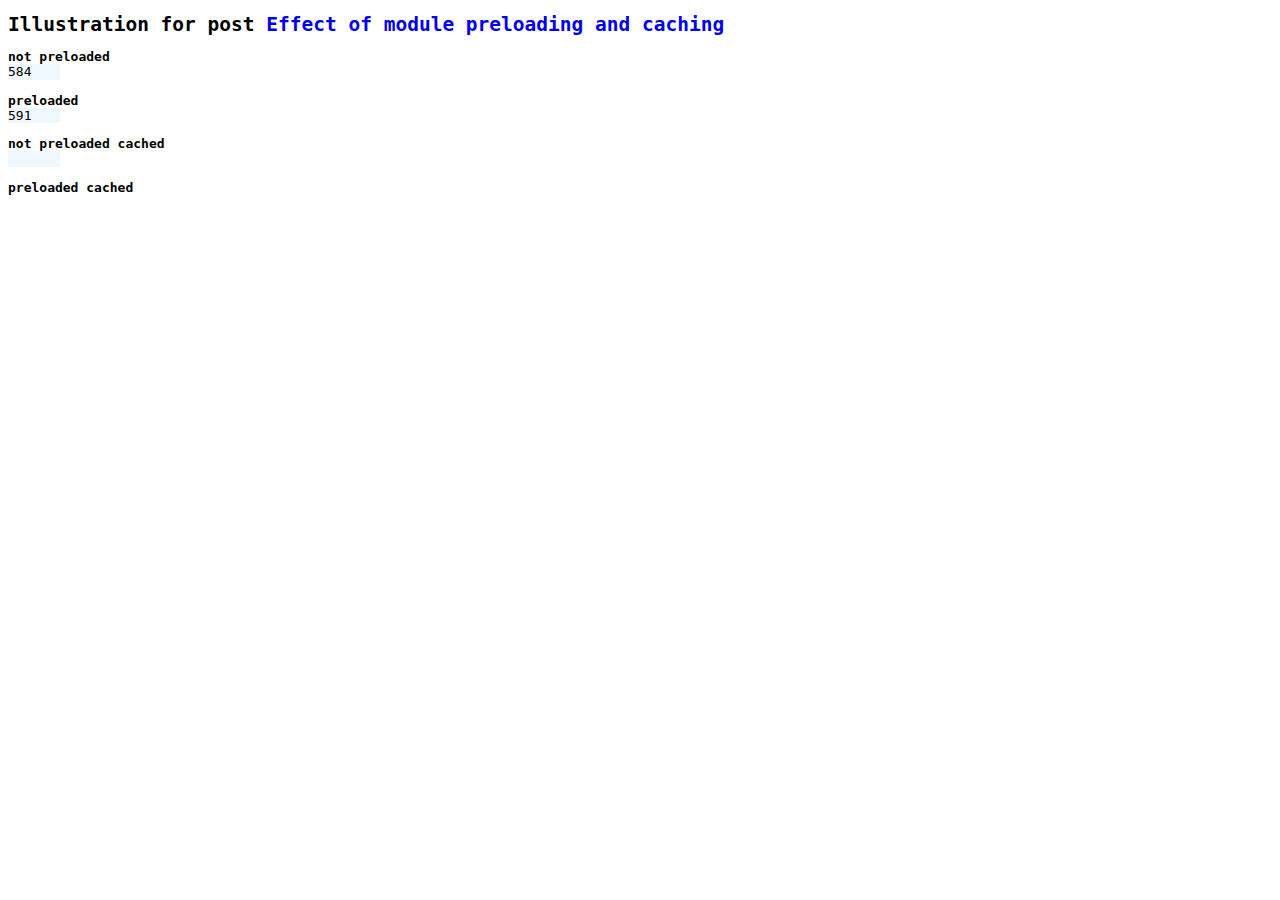
<file: index.html>
<!DOCTYPE html>
<html>
<head>
    <script src="js/main/iframes.js" type="module"></script>
    <link rel="stylesheet" href="css/styles.css">
</head>
<body><div class="header">
    <h1>Illustration for post <a href="https://marian-caikovski.medium.com/what-is-better-preloading-or-caching-javascript-modules-246d3573e6ad">Effect of module preloading and caching</a></h1>
</div></body>

</html>
</file>
<file: css/styles.css>
iframe {
    width: 4em;
    height: 1.2em;
    background-color: aliceblue;
    margin-right: 1em;
    border: none;
    vertical-align: top;
    /* margin-bottom: 1em; */
}

div {
    display: inline-block;
    vertical-align: top;
}
p {
    margin: 0;
    margin-top: 1em;
    font-weight: bold;
}
*{
    font-family:monospace;
}
.header {
 
    display: block;
}
a {
    text-decoration: none;
}
h1 {
    margin-bottom: 0.2em;
    font-size: 1.5em;
}
</file>
